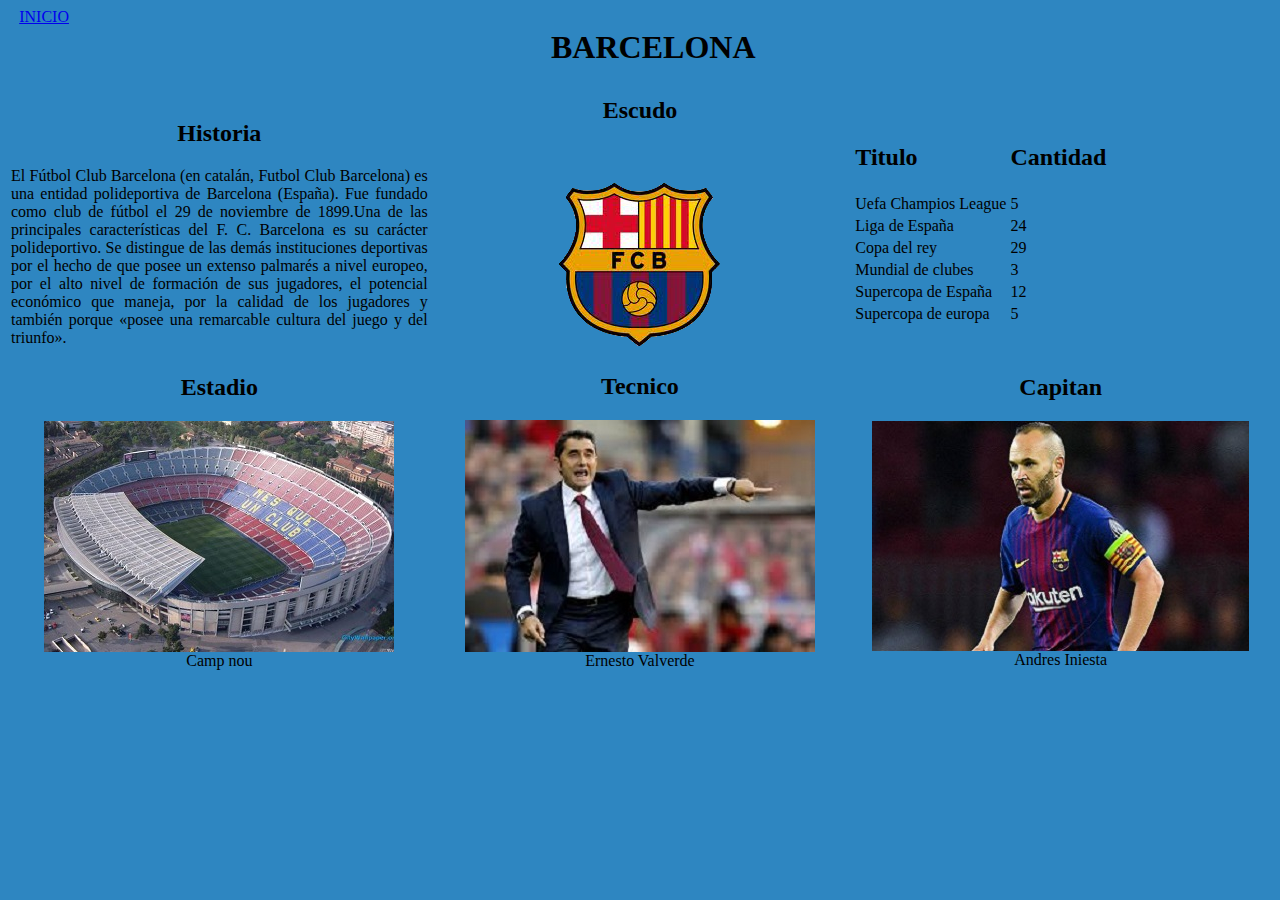
<file: barcelona.html>
<html>
 	<head>	
 		<title>Barcelona</title>
 		<link rel="stylesheet" type="text/css" href="main.css">
	 </head>
 	<body aling="center" bgcolor=#2E86C1>  
 		
 		<div>
 			<nav>
 					<ul>
	 					<li><a href="index.html">INICIO</a></h2></li>
	 					<li id="titulo"><h1 ALIGN=center>BARCELONA</h1></li>
 					</ul>

 			</nav>	
 		</div>

 		<article>
 		<table id="informacion">
 			<tr>
 				<td id="celdas">
 					<h2>Historia</h2>
 					<p align="justify">El Fútbol Club Barcelona (en catalán, Futbol Club Barcelona) es una entidad polideportiva de Barcelona (España). Fue fundado como club de fútbol el 29 de noviembre de 1899.Una de las principales características del F. C. Barcelona es su carácter polideportivo. Se distingue de las demás instituciones deportivas por el hecho de que posee un extenso palmarés a nivel europeo, por el alto nivel de formación de sus jugadores, el potencial económico que maneja, por la calidad de los jugadores y también porque «posee una remarcable cultura del juego y del triunfo».</p>
 				</td>
 				<td id="celdas">
 					<h2 align="center">Escudo</h2>
 					<img align="center" src="Imagenes/barcelona_escudo.jpg">
 				</td>
 				<td ALIGN=justify width="33.33%">
 					<table>
 						<tr>
 							<td><h2 >Titulo</h2></td>
 							<td><h2 >Cantidad</h2></td>
 						</tr>
 						<tr>
 							<td >Uefa Champios League</td>
 							<td >5</td>
 						</tr>
 						<tr>
 							<td >Liga de España</td>
 							<td >24</td>
 						</tr>
 						<tr>
 							<td >Copa del rey</td>
 							<td >29</td>
 						</tr>
 						<tr>
 							<td >Mundial de clubes</td>
 							<td >3</td>
 						</tr>
 						<tr>
 							<td >Supercopa de España</td>
 							<td >12</td>
 						</tr>
 						<tr>
 							<td >Supercopa de europa</td>
 							<td >5</td>
 						</tr>
 						
 					</table>
 				</td>
 			</tr>
 			<tr>
 				<td id="celdas">
 					<h2 align="center">Estadio</h2>
 					<img align="center" src="Imagenes/barcelona_estadio.jpg">
 					<footer>Camp nou</footer>
 				</td>
 				<td id="celdas">
 					<h2 align="center">Tecnico</h2>
 					<img align="center" src="Imagenes/barcelona_tecnico.jpg">
 					<footer>Ernesto Valverde</footer>
 				</td>
 				<td id="celdas">
 					<h2 align="center" >Capitan</h2>
 					<img align="center" src="Imagenes/barcelona_capitan.jpg">
 					<footer>Andres Iniesta</footer>
 				</td>
 			</tr>
 		</table>
 		</article>
 	</body>
 </html>
</file>
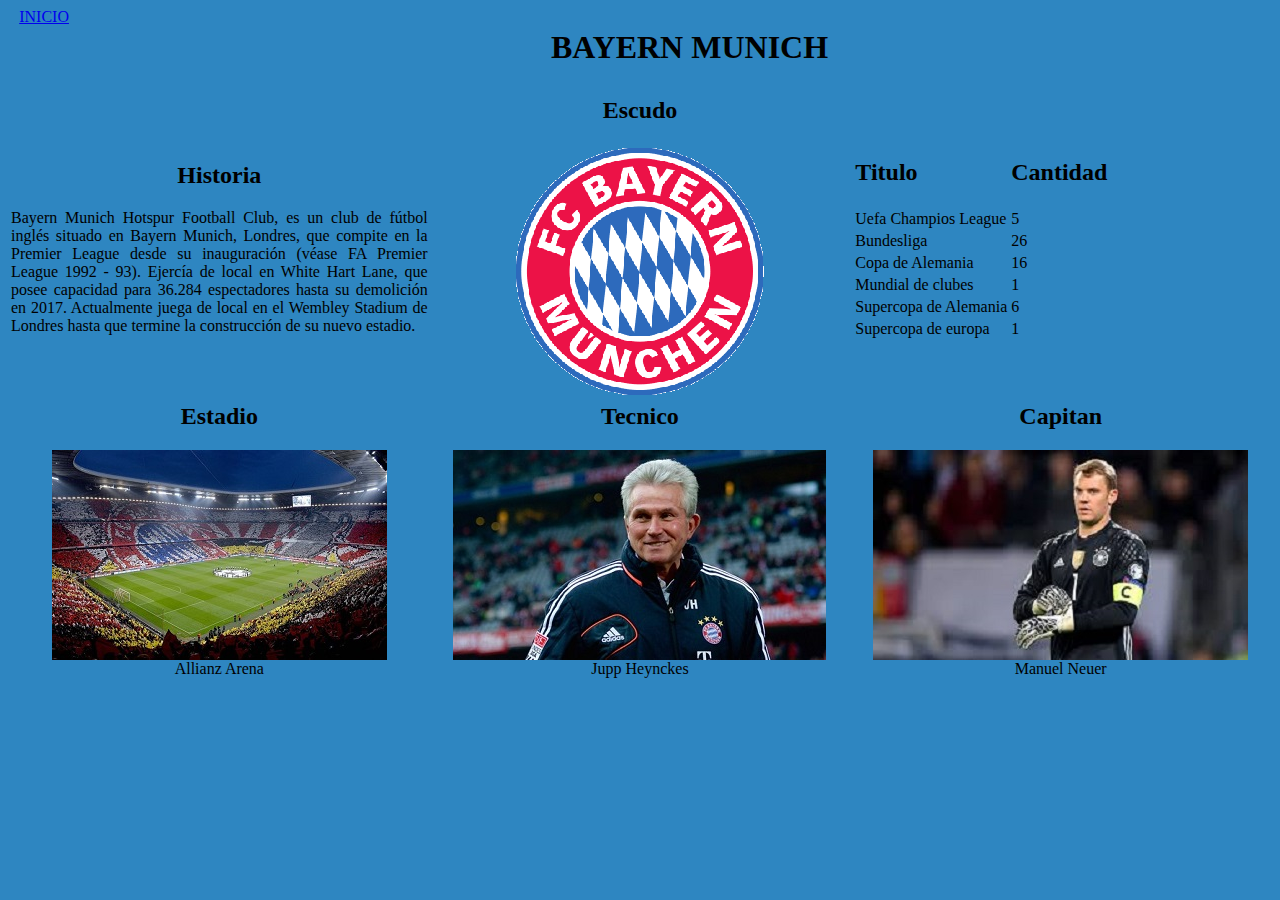
<file: bayern.html>
<html>
 	<head>	
 		<title>Bayern Munich</title>
 		<link rel="stylesheet" type="text/css" href="main.css">
	 </head>
 	<body aling="center" bgcolor=#2E86C1>  
 		
 		<div>
 			<nav>
 					<ul>
	 					<li><a href="index.html">INICIO</a></h2></li>
	 					<li id="titulo"><h1 ALIGN=center>BAYERN MUNICH</h1></li>
 					</ul>

 			</nav>	
 		</div>


 		<table id="informacion">
 			<tr>
 				<td id="celdas">
 					<h2>Historia</h2>
 					<p ALIGN="justify" >Bayern Munich Hotspur Football Club, es un club de fútbol inglés situado en Bayern Munich, Londres, que compite en la Premier League desde su inauguración (véase FA Premier League 1992 - 93). Ejercía de local en White Hart Lane, que posee capacidad para 36.284 espectadores hasta su demolición en 2017. Actualmente juega de local en el Wembley Stadium de Londres hasta que termine la construcción de su nuevo estadio.</p>
 				</td>
 				<td id="celdas">
 					<h2>Escudo</h2>
 					<img  src="Imagenes/bayern_escudo.png">
 				</td>
 				<td  ALIGN=justify width="33.33%" >
 					<table>
 						<tr>
 							<td><h2 >Titulo</h2></td>
 							<td><h2 >Cantidad</h2></td>
 						</tr>
 						<tr>
 							<td >Uefa Champios League</td>
 							<td> 5</td>
 						</tr>
 						<tr>
 							<td >Bundesliga</td>
 							<td >26</td>
 						</tr>
 						<tr>
 							<td >Copa de Alemania</td>
 							<td >16</td>
 						</tr>
 						<tr>
 							<td >Mundial de clubes</td>
 							<td>1</td>
 						</tr>
 						<tr>
 							<td >Supercopa de Alemania</td>
 							<td >6</td>
 						</tr>
 						<tr>
 							<td >Supercopa de europa</td>
 							<td >1</td>
 						</tr>
 						
 					</table>
 				</td>
 			</tr>
 			<tr>
 				<td id="celdas">
 					<h2 >Estadio</h2>
 					<img src="Imagenes/bayern_estadio.jpg">
 					<footer>Allianz Arena</footer>
 				</td>
 				<td id="celdas">
 					<h2 >Tecnico</h2>
 					<img src="Imagenes/bayern_tecnico.jpg">
 					<footer>Jupp Heynckes</footer>
 				</td>
 				<td id="celdas">
 					<h2 >Capitan</h2>
 					<img src="Imagenes/bayern_capitan.jpg">
 					<footer>Manuel Neuer</footer>
 				</td>
 			</tr>
 		</table>

 	</body>
 </html>
</file>
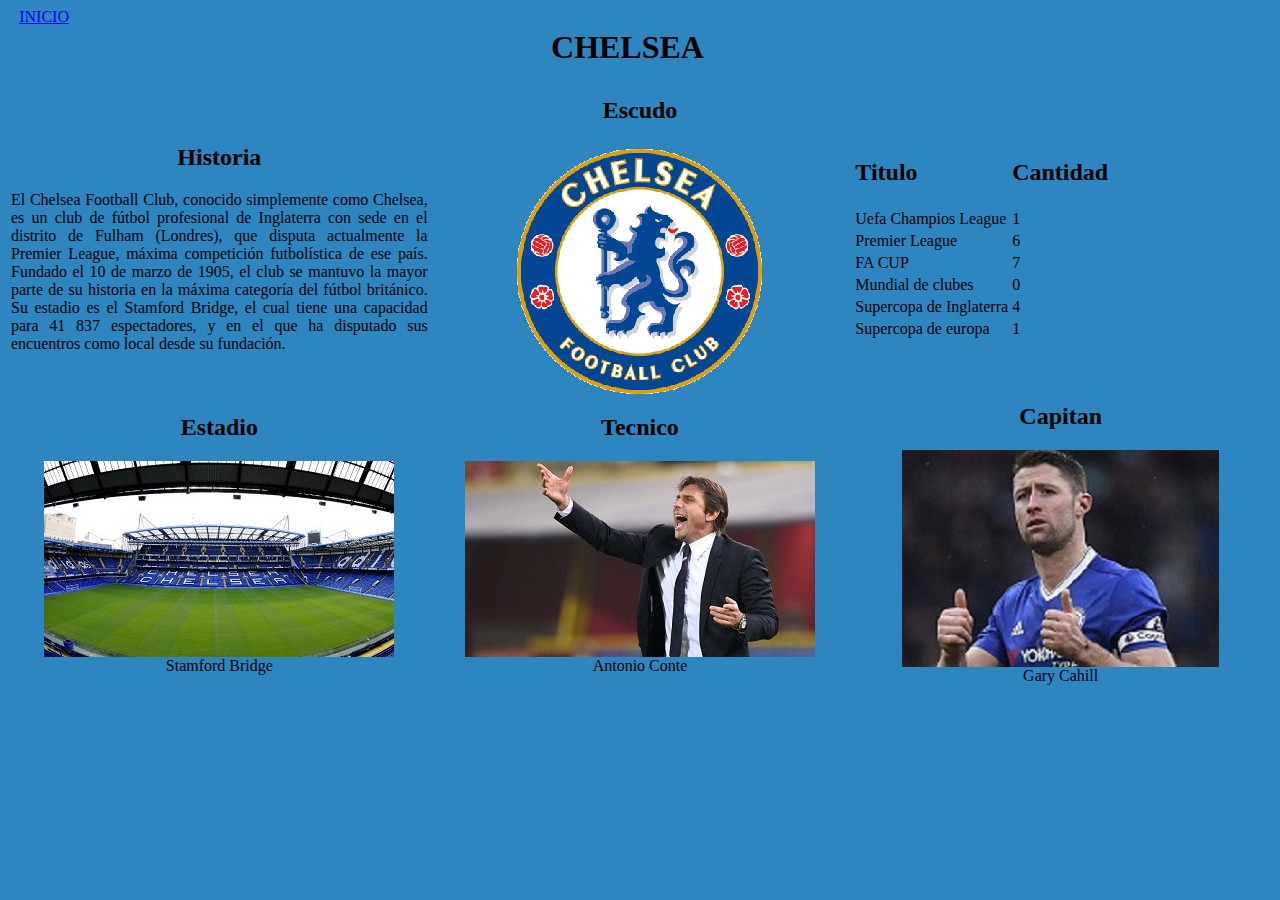
<file: chelsea.html>
<html>
 	<head>	
 		<title>Chelsea</title>
 		<link rel="stylesheet" type="text/css" href="main.css">
	 </head>
 	<body aling="center" bgcolor=#2E86C1>  
 		
 		<div>
 			<nav>
 					<ul>
	 					<li><a href="index.html">INICIO</a></h2></li>
	 					<li id="titulo"><h1 ALIGN=center>CHELSEA</h1></li>
 					</ul>

 			</nav>	
 		</div>

 		<table id="informacion">
 			<tr>
 				<td id="celdas">
 					<h2 >Historia</h2>
 					<p ALIGN="justify" >El Chelsea Football Club, conocido simplemente como Chelsea, es un club de fútbol profesional de Inglaterra con sede en el distrito de Fulham (Londres), que disputa actualmente la Premier League, máxima competición futbolística de ese país. Fundado el 10 de marzo de 1905, el club se mantuvo la mayor parte de su historia en la máxima categoría del fútbol británico. Su estadio es el Stamford Bridge, el cual tiene una capacidad para 41 837 espectadores, y en el que ha disputado sus encuentros como local desde su fundación.</p>
 				</td>
 				<td id="celdas">
 					<h2 >Escudo</h2>
 					<img  src="Imagenes/chelsea_escudo.png">
 				</td>
 				<td ALIGN=justify width="33.33%">
 					<table>
 						<tr>
 							<td><h2 >Titulo</h2></td>
 							<td><h2 >Cantidad</h2></td>
 						</tr>
 						<tr>
 							<td >Uefa Champios League</td>
 							<td >1</td>
 						</tr>
 						<tr>
 							<td >Premier League</td>
 							<td >6</td>
 						</tr>
 						<tr>
 							<td >FA CUP</td>
 							<td >7</td>
 						</tr>
 						<tr>
 							<td >Mundial de clubes</td>
 							<td>0</td>
 						</tr>
 						<tr>
 							<td >Supercopa de Inglaterra</td>
 							<td >4</td>
 						</tr>
 						<tr>
 							<td >Supercopa de europa</td>
 							<td >1</td>
 						</tr>
 						
 					</table>
 				</td>
 			</tr>
 			<tr>
 				<td id="celdas">
 					<h2 >Estadio</h2>
 					<img src="Imagenes/chelsea_estadio.jpg">
 					<footer>Stamford Bridge</footer>
 				</td>
 				<td id="celdas">
 					<h2 >Tecnico</h2>
 					<img src="Imagenes/chelsea_tecnico.jpg">
 					<footer>Antonio Conte</footer>
 				</td>
 				<td id="celdas">
 					<h2 >Capitan</h2>
 					<img src="Imagenes/chelsea_capitan.jpg">
 					<footer>Gary Cahill</footer>
 				</td>
 			</tr>
 		</table>

 	</body>
 </html>
</file>
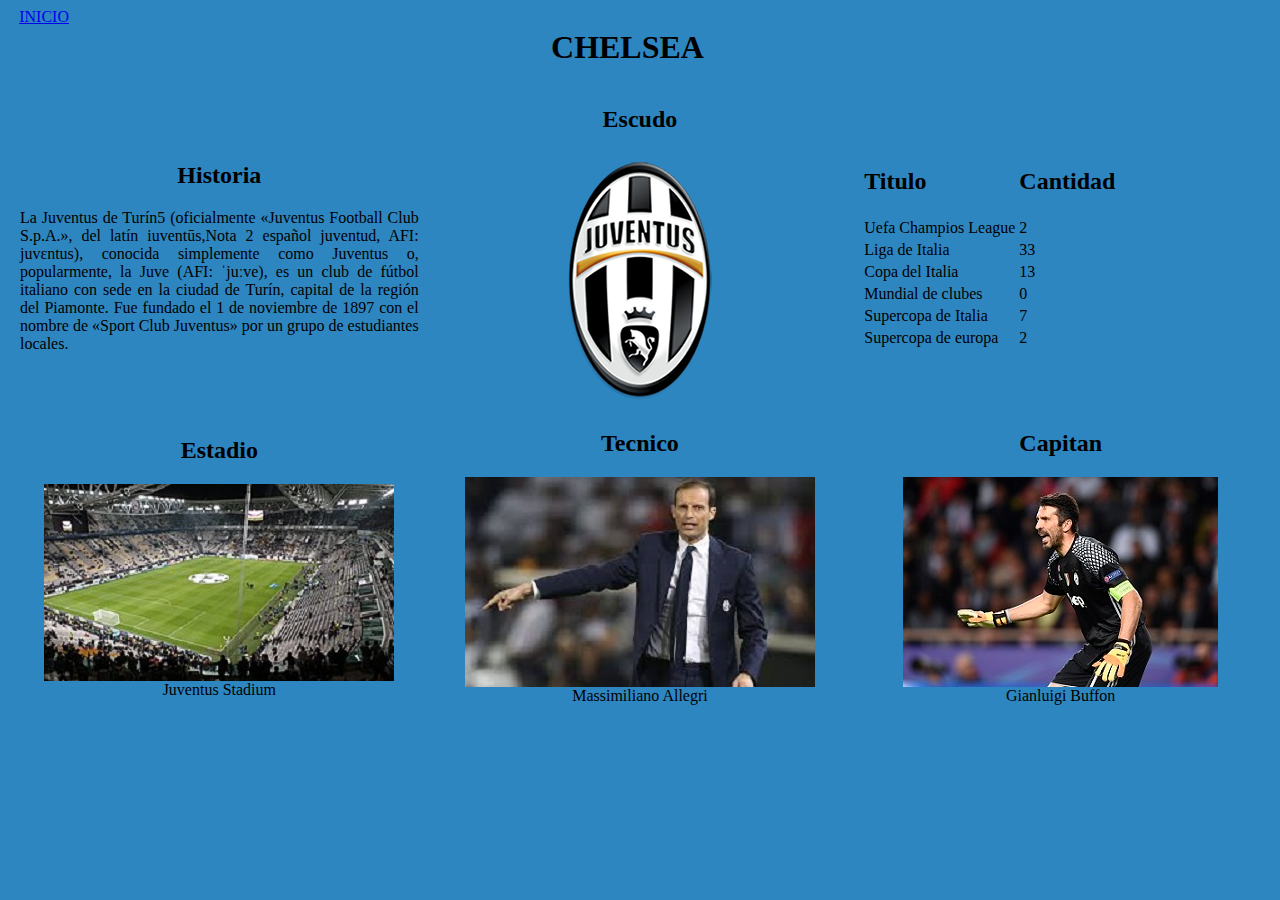
<file: juventus.html>
<html>
 	<head>	
 		<title>Juventus</title>
 		<link rel="stylesheet" type="text/css" href="main.css">
	 </head>
 	<body aling="center" bgcolor=#2E86C1 >  
 		
 		<div>
 			<nav>
 					<ul>
	 					<li><a href="index.html">INICIO</a></h2></li>
	 					<li id="titulo"><h1 ALIGN=center>CHELSEA</h1></li>
 					</ul>

 			</nav>	
 		</div>
 		
 		<table cellpadding="10"  width="100%" >
 			<tr>
 				<td id="celdas">
 					<h2 >Historia</h2>
 					<p ALIGN="justify" >La Juventus de Turín5​ (oficialmente «Juventus Football Club S.p.A.», del latín iuventūs,Nota 2​ español juventud, AFI: juvɛntus), conocida simplemente como Juventus o, popularmente, la Juve (AFI: ˈjuːve), es un club de fútbol italiano con sede en la ciudad de Turín, capital de la región del Piamonte. Fue fundado el 1 de noviembre de 1897 con el nombre de «Sport Club Juventus» por un grupo de estudiantes locales.</p>
 				</td>
 				<td id="celdas">
 					<h2>Escudo</h2>
 					<img  src="Imagenes/juventus_escudo.png">
 				</td>
 				<td ALIGN=justify width="33.333%">
 					<table>
 						<tr>
 							<td><h2 >Titulo</h2></td>
 							<td><h2 >Cantidad</h2></td>
 						</tr>
 						<tr>
 							<td >Uefa Champios League</td>
 							<td >2</td>
 						</tr>
 						<tr>
 							<td >Liga de Italia</td>
 							<td >33</td>
 						</tr>
 						<tr>
 							<td >Copa del Italia</td>
 							<td >13</td>
 						</tr>
 						<tr>
 							<td >Mundial de clubes</td>
 							<td>0</td>
 						</tr>
 						<tr>
 							<td >Supercopa de Italia</td>
 							<td >7</td>
 						</tr>
 						<tr>
 							<td >Supercopa de europa</td>
 							<td >2</td>
 						</tr>
 						
 					</table>
 				</td>
 			</tr>
 			<tr>
 				<td id="celdas">
 					<h2 >Estadio</h2>
 					<img src="Imagenes/juventus_estadio.jpg">
 					<footer>Juventus Stadium</footer>
 				</td>
 				<td id="celdas">
 					<h2 >Tecnico</h2>
 					<img src="Imagenes/juventus_tecnico.jpg">
 					<footer>Massimiliano Allegri</footer>
 				</td>
 				<td id="celdas">
 					<h2 >Capitan</h2>
 					<img src="Imagenes/juventus_capitan.jpg">
 					<footer>Gianluigi Buffon</footer>
 				</td>
 			</tr>
 		</table>

 	</body>
 </html>
</file>
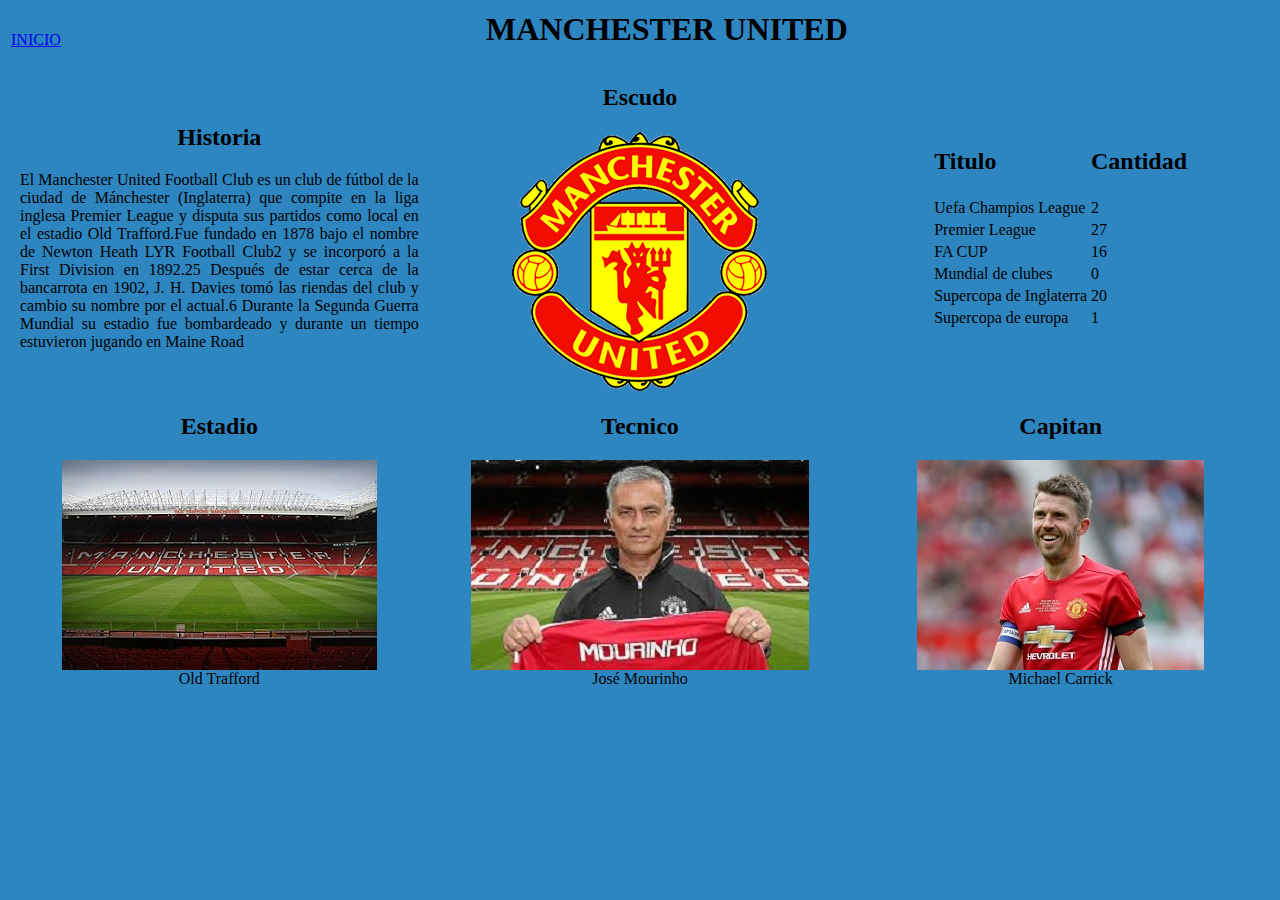
<file: manchester.html>
<html>
 	<head>	
 		<title>Manchester United</title>
	 </head>
 	<body aling="center" bgcolor=#2E86C1>  
 		<table width="100%">
 			<tr>
 				<td width="2%"><a href="index.html">INICIO</a></td>
 				<td width="98%"><h1 ALIGN=center>MANCHESTER UNITED</h1></td>
 			</tr>
 		</table>
 		<table cellpadding="10" HEIGHT="10%" width="100%">
 			<tr>
 				<td ALIGN=center width="33.33%">
 					<h2 >Historia</h2>
 					<p ALIGN="justify" >El Manchester United Football Club es un club de fútbol de la ciudad de Mánchester (Inglaterra) que compite en la liga inglesa Premier League y disputa sus partidos como local en el estadio Old Trafford.Fue fundado en 1878 bajo el nombre de Newton Heath LYR Football Club2​ y se incorporó a la First Division en 1892.2​5​ Después de estar cerca de la bancarrota en 1902, J. H. Davies tomó las riendas del club y cambio su nombre por el actual.6​ Durante la Segunda Guerra Mundial su estadio fue bombardeado y durante un tiempo estuvieron jugando en Maine Road</p>
 				</td>
 				<td ALIGN=center width="33.33%" >
 					<h2>Escudo</h2>
 					<img  src="Imagenes/manchester_escudo.png">
 				</td>
 				<td ALIGN=center width="33.33%" >
 					<table >
 						<tr>
 							<td><h2 >Titulo</h2></td>
 							<td><h2 >Cantidad</h2></td>
 						</tr>
 						<tr>
 							<td >Uefa Champios League</td>
 							<td >2</td>
 						</tr>
 						<tr>
 							<td >Premier League</td>
 							<td >27</td>
 						</tr>
 						<tr>
 							<td >FA CUP</td>
 							<td >16</td>
 						</tr>
 						<tr>
 							<td >Mundial de clubes</td>
 							<td>0</td>
 						</tr>
 						<tr>
 							<td >Supercopa de Inglaterra</td>
 							<td >20</td>
 						</tr>
 						<tr>
 							<td >Supercopa de europa</td>
 							<td >1</td>
 						</tr>
 						
 					</table>
 				</td>
 			</tr>
 			<tr>
 				<td ALIGN=center width="33.33%" >
 					<h2 >Estadio</h2>
 					<img src="Imagenes/manchester_estadio.jpg">
 					<footer>Old Trafford</footer>
 				</td>
 				<td ALIGN=center width="33.33%" >
 					<h2 >Tecnico</h2>
 					<img src="Imagenes/manchester_tecnico.jpg">
 					<footer>José Mourinho</footer>
 				</td>
 				<td ALIGN=center width="33.33%" >
 					<h2 >Capitan</h2>
 					<img src="Imagenes/manchester_capitan.jpg">
 					<footer>Michael Carrick</footer>
 				</td>
 			</tr>
 		</table>

 	</body>
 </html>
</file>
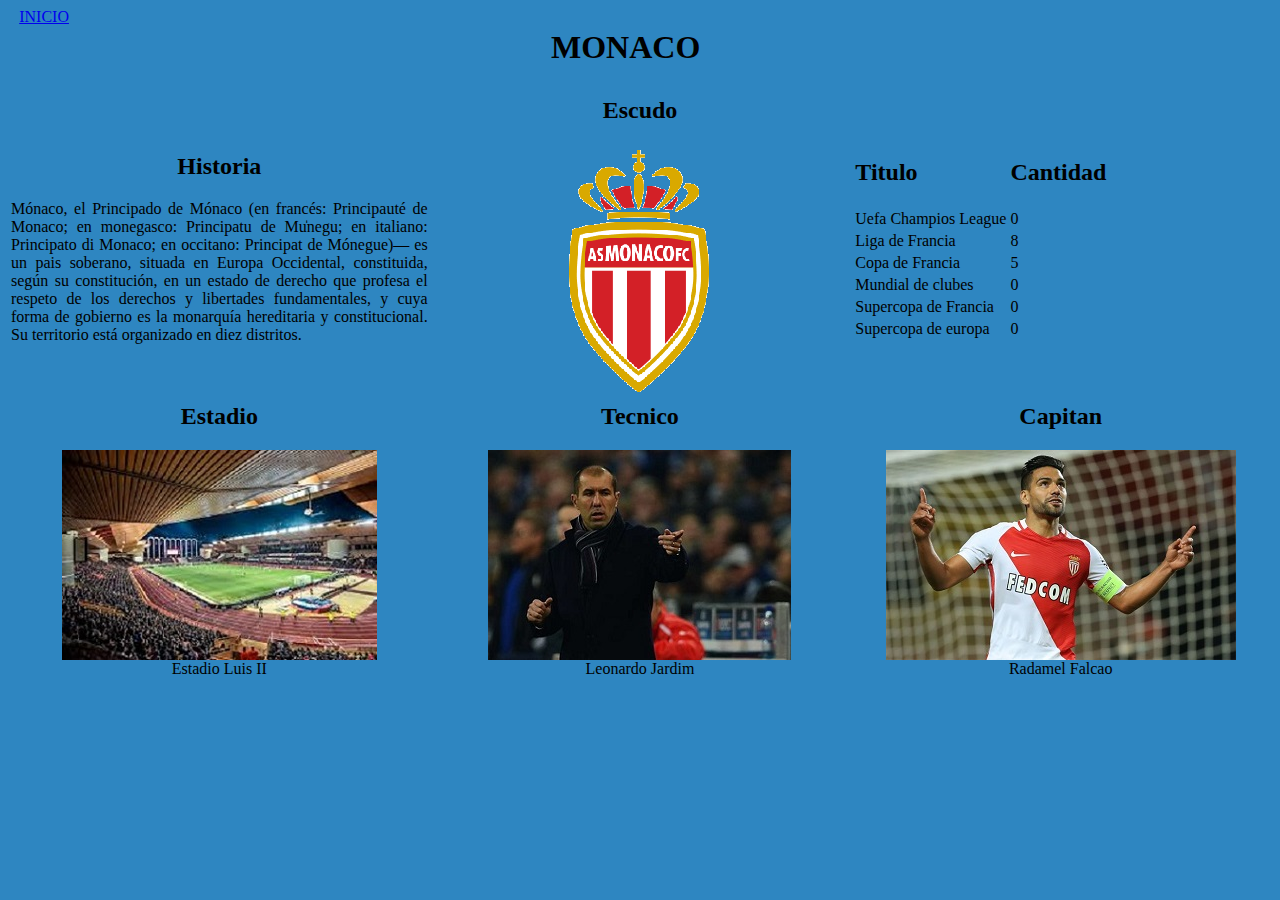
<file: monaco.html>
<html>
 	<head>	
 		<title>Monaco</title>
 		<link rel="stylesheet" type="text/css" href="main.css">
	 </head>
 	<body aling="center" bgcolor=#2E86C1>  
 		
 		<div>
 			<nav>
 					<ul>
	 					<li><a href="index.html">INICIO</a></h2></li>
	 					<li id="titulo"><h1 ALIGN=center>MONACO</h1></li>
 					</ul>

 			</nav>	
 		</div>

 		<table id="informacion">
 			<tr>
 				<td id="celdas">
 					<h2>Historia</h2>
 					<p ALIGN="justify" >Mónaco, el Principado de Mónaco (en francés: Principauté de Monaco; en monegasco: Principatu de Mu̍negu; en italiano: Principato di Monaco; en occitano: Principat de Mónegue)— es un pais soberano, situada en Europa Occidental, constituida, según su constitución, en un estado de derecho que profesa el respeto de los derechos y libertades fundamentales, y cuya forma de gobierno es la monarquía hereditaria y constitucional. Su territorio está organizado en diez distritos.</p>
 				</td>
 				<td id="celdas">
 					<h2>Escudo</h2>
 					<img  src="Imagenes/monaco_escudo.png">
 				</td>
 				<td ALIGN=JUSTIFY width="33.33%">
 					<table>
 						<tr>
 							<td><h2 >Titulo</h2></td>
 							<td><h2 >Cantidad</h2></td>
 						</tr>
 						<tr>
 							<td >Uefa Champios League</td>
 							<td >0</td>
 						</tr>
 						<tr>
 							<td >Liga de Francia</td>
 							<td >8</td>
 						</tr>
 						<tr>
 							<td >Copa de Francia</td>
 							<td >5</td>
 						</tr>
 						<tr>
 							<td >Mundial de clubes</td>
 							<td>0</td>
 						</tr>
 						<tr>
 							<td >Supercopa de Francia</td>
 							<td >0</td>
 						</tr>
 						<tr>
 							<td >Supercopa de europa</td>
 							<td >0</td>
 						</tr>
 						
 					</table>
 				</td>
 			</tr>
 			<tr>
 				<td id="celdas">
 					<h2 >Estadio</h2>
 					<img src="Imagenes/monaco_estadio.jpg">
 					<footer>Estadio Luis II</footer>
 				</td>
 				<td id="celdas">
 					<h2 >Tecnico</h2>
 					<img src="Imagenes/monaco_tecnico.jpg">
 					<footer>Leonardo Jardim</footer>
 				</td>
 				<td id="celdas">
 					<h2 >Capitan</h2>
 					<img src="Imagenes/monaco_capitan.jpg">
 					<footer>Radamel Falcao</footer>
 				</td>
 			</tr>
 		</table>

 	</body>
 </html>
</file>
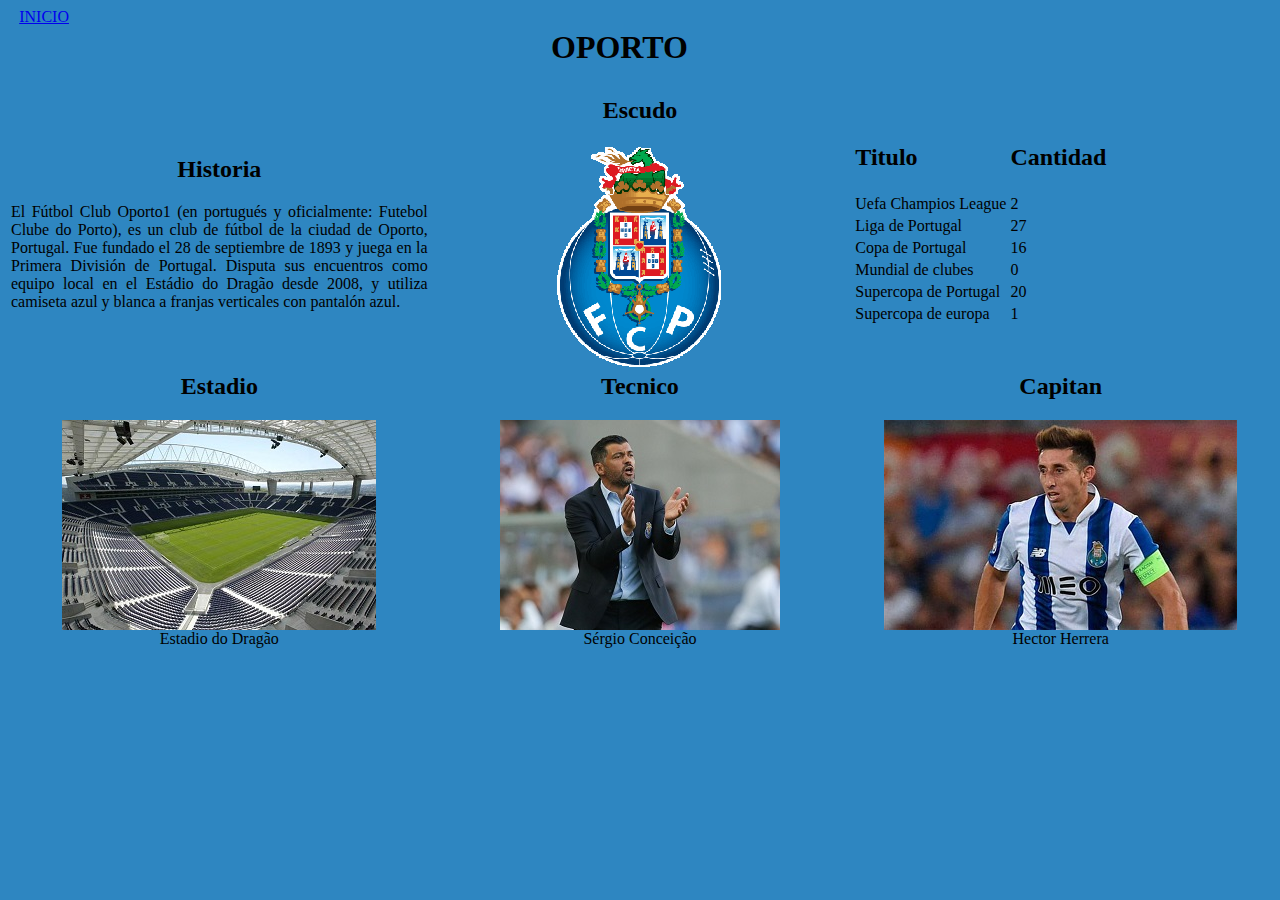
<file: oporto.html>
<html>
 	<head>	
 		<title>Oporto</title>
 		<link rel="stylesheet" type="text/css" href="main.css">
	 </head>
 	<body aling="center" bgcolor=#2E86C1>  
 		
 		<div>
 			<nav>
 					<ul>
	 					<li><a href="index.html">INICIO</a></h2></li>
	 					<li id="titulo"><h1 ALIGN=center>OPORTO</h1></li>
 					</ul>

 			</nav>	
 		</div>

 		<table id="informacion">
 			<tr>
 				<td id="celdas">
 					<h2 >Historia</h2>
 					<p ALIGN="justify" >El Fútbol Club Oporto1​ (en portugués y oficialmente: Futebol Clube do Porto), es un club de fútbol de la ciudad de Oporto, Portugal. Fue fundado el 28 de septiembre de 1893 y juega en la Primera División de Portugal. Disputa sus encuentros como equipo local en el Estádio do Dragão desde 2008, y utiliza camiseta azul y blanca a franjas verticales con pantalón azul.</p>
 				</td>
 				<td id="celdas">
 					<h2>Escudo</h2>
 					<img  src="Imagenes/oporto_escudo.png">
 				</td>
 				<td ALIGN=justify width="33.33%" >
 					<table >
 						<tr>
 							<td><h2 >Titulo</h2></td>
 							<td><h2 >Cantidad</h2></td>
 						</tr>
 						<tr>
 							<td >Uefa Champios League</td>
 							<td >2</td>
 						</tr>
 						<tr>
 							<td >Liga de Portugal</td>
 							<td >27</td>
 						</tr>
 						<tr>
 							<td >Copa de Portugal</td>
 							<td >16</td>
 						</tr>
 						<tr>
 							<td >Mundial de clubes</td>
 							<td>0</td>
 						</tr>
 						<tr>
 							<td >Supercopa de Portugal</td>
 							<td >20</td>
 						</tr>
 						<tr>
 							<td >Supercopa de europa</td>
 							<td >1</td>
 						</tr>
 						
 					</table>
 				</td>
 			</tr>
 			<tr>
 				<td id="celdas">
 					<h2 >Estadio</h2>
 					<img src="Imagenes/oporto_estadio.jpg">
 					<footer>Estadio do Dragão</footer>
 				</td>
 				<td id="celdas">
 					<h2 >Tecnico</h2>
 					<img src="Imagenes/oporto_tecnico.jpg">
 					<footer>Sérgio Conceição</footer>
 				</td>
 				<td id="celdas">
 					<h2 >Capitan</h2>
 					<img src="Imagenes/oporto_capitan.jpg">
 					<footer>Hector Herrera</footer>
 				</td>
 			</tr>
 		</table>

 	</body>
 </html>
</file>
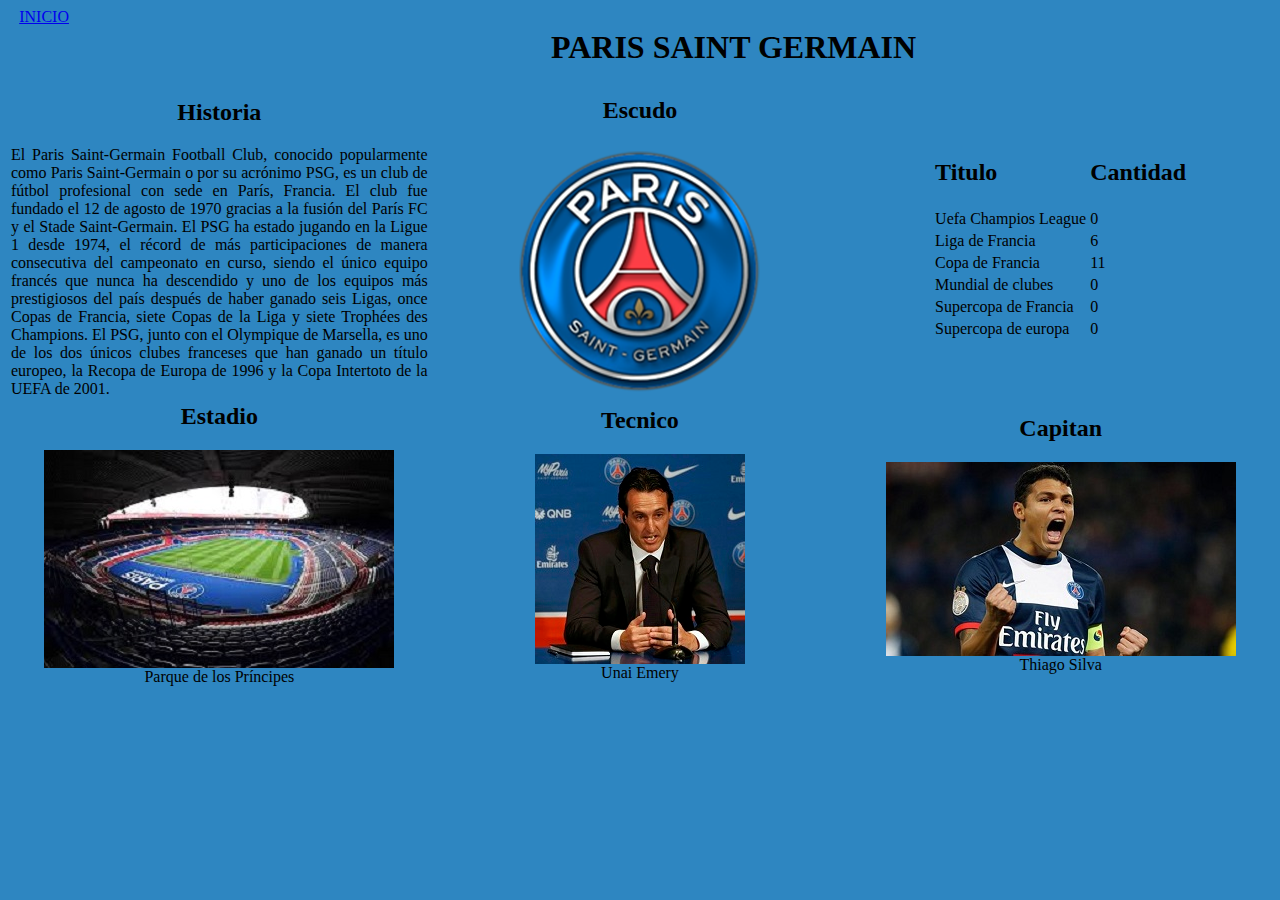
<file: psg.html>
<html>
 	<head>	
 		<title>Paris Saint Germain</title>
 		<link rel="stylesheet" type="text/css" href="main.css">
	 </head>
 	<body aling="center" bgcolor=#2E86C1>  
 		
 		<div>
 			<nav>
 					<ul>
	 					<li><a href="index.html">INICIO</a></h2></li>
	 					<li id="titulo"><h1 ALIGN=center>PARIS SAINT GERMAIN</h1></li>
 					</ul>

 			</nav>	
 		</div>

 		<table id="informacion">
 			<tr>
 				<td ALIGN=center width="33.33%">
 					<h2 >Historia</h2>
 					<p ALIGN="justify">El Paris Saint-Germain Football Club, conocido popularmente como Paris Saint-Germain o por su acrónimo PSG, es un club de fútbol profesional con sede en París, Francia. El club fue fundado el 12 de agosto de 1970 gracias a la fusión del París FC y el Stade Saint-Germain. El PSG ha estado jugando en la Ligue 1 desde 1974, el récord de más participaciones de manera consecutiva del campeonato en curso, siendo el único equipo francés que nunca ha descendido y uno de los equipos más prestigiosos del país después de haber ganado seis Ligas, once Copas de Francia, siete Copas de la Liga y siete Trophées des Champions. El PSG, junto con el Olympique de Marsella, es uno de los dos únicos clubes franceses que han ganado un título europeo, la Recopa de Europa de 1996 y la Copa Intertoto de la UEFA de 2001.</p>
 				</td>
 				<td ALIGN=center HEIGHT="10%" width="33.33%">
 					<h2 >Escudo</h2>
 					<img  src="Imagenes/psg_escudo.png">
 				</td>
 				<td ALIGN=center width="33.33%">
 					<table>
 						<tr>
 							<td><h2 >Titulo</h2></td>
 							<td><h2 >Cantidad</h2></td>
 						</tr>
 						<tr>
 							<td >Uefa Champios League</td>
 							<td >0</td>
 						</tr>
 						<tr>
 							<td >Liga de Francia</td>
 							<td >6</td>
 						</tr>
 						<tr>
 							<td >Copa de Francia</td>
 							<td >11</td>
 						</tr>
 						<tr>
 							<td >Mundial de clubes</td>
 							<td>0</td>
 						</tr>
 						<tr>
 							<td >Supercopa de Francia</td>
 							<td >0</td>
 						</tr>
 						<tr>
 							<td >Supercopa de europa</td>
 							<td >0</td>
 						</tr>
 						
 					</table>
 				</td>
 			</tr>
 			<tr>
 				<td ALIGN=center width="33.33%">
 					<h2 >Estadio</h2>
 					<img src="Imagenes/psg_estadio.jpg">
 					<footer>Parque de los Príncipes</footer>
 				</td>
 				<td ALIGN=center width="33.33%">
 					<h2 >Tecnico</h2>
 					<img src="Imagenes/psg_tecnico.jpg">
 					<footer>Unai Emery</footer>
 				</td>
 				<td ALIGN=center width="33.33%">
 					<h2 >Capitan</h2>
 					<img src="Imagenes/psg_capitan.jpg">
 					<footer>Thiago Silva</footer>
 				</td>
 			</tr>
 		</table>

 	</body>
 </html>
</file>
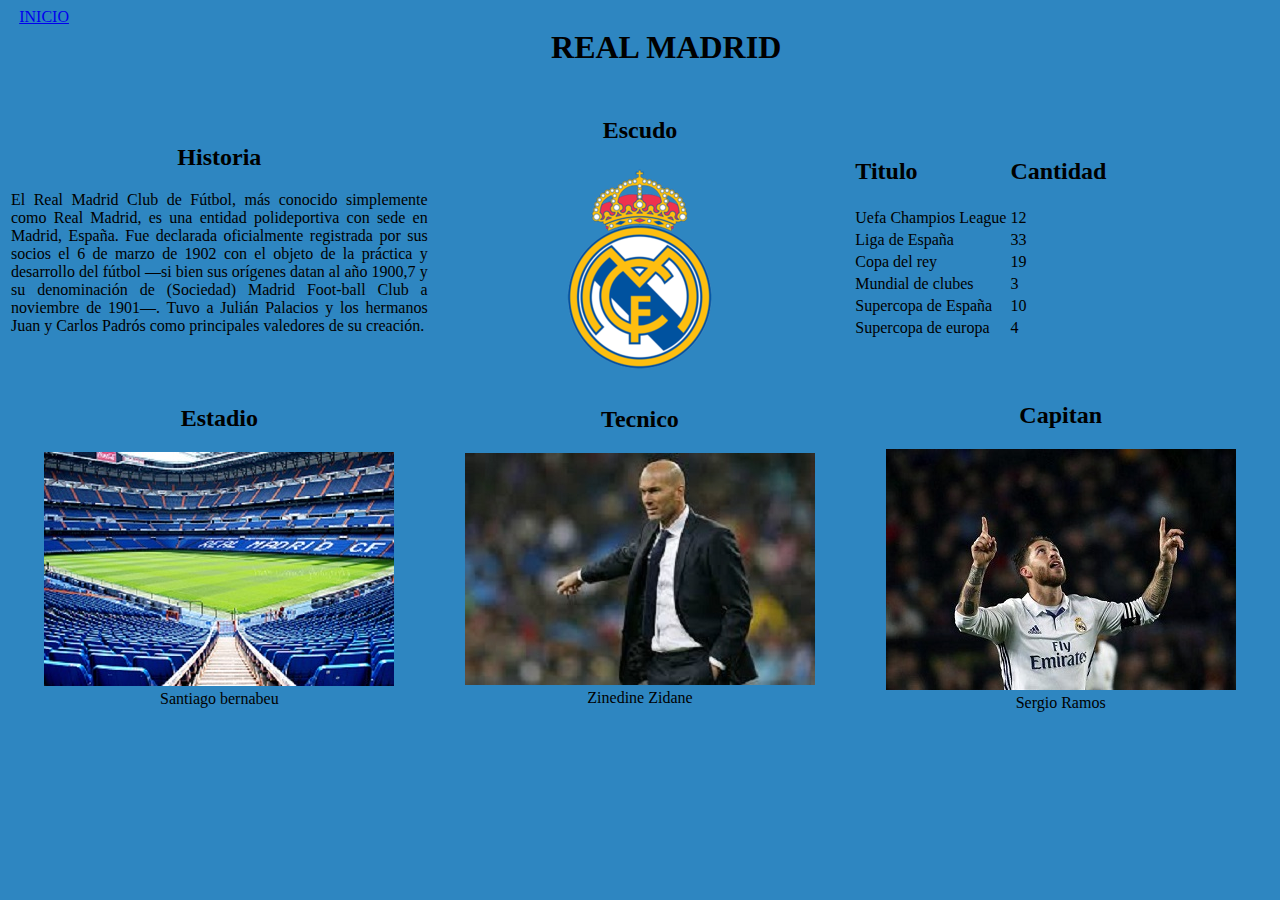
<file: real.html>
<!DOCTYPE html>
<html>
 	<head>	
 		<title> Real Madrid</title>
 		<link rel="stylesheet" type="text/css" href="main.css">
	 </head>
 	<body >  
 		
 		<div>
 			<nav>
 					<ul>
	 					<li><a href="index.html">INICIO</a></h2></li>
	 					<li id="titulo"><h1 ALIGN=center>REAL MADRID</h1></li>
 					</ul>

 			</nav>	
 		</div>
 		<article>
 		<table id="informacion">
 			<tr>
 				<td id="celdas">
 					<h2>Historia</h2>
 					<p ALIGN="justify" >El Real Madrid Club de Fútbol, más conocido simplemente como Real Madrid, es una entidad polideportiva con sede en Madrid, España. Fue declarada oficialmente registrada por sus socios el 6 de marzo de 1902 con el objeto de la práctica y desarrollo del fútbol —si bien sus orígenes datan al año 1900,7​ y su denominación de (Sociedad) Madrid Foot-ball Club a noviembre de 1901—. Tuvo a Julián Palacios y los hermanos Juan y Carlos Padrós como principales valedores de su creación.</p>
 				</td>
 				<td id="celdas">
 					<h2>Escudo</h2>
 					<img src="Imagenes/real_escudo.jpg">
 				</td>
 				<td align="justify" width="33.33%">
 					<table>
 						<tr>
 							<td><h2 >Titulo</h2></td>
 							<td><h2 >Cantidad</h2></td>
 						</tr>
 						<tr>
 							<td >Uefa Champios League</td>
 							<td >12</td>
 						</tr>
 						<tr>
 							<td >Liga de España</td>
 							<td >33</td>
 						</tr>
 						<tr>
 							<td >Copa del rey</td>
 							<td >19</td>
 						</tr>
 						<tr>
 							<td >Mundial de clubes</td>
 							<td>3</td>
 						</tr>
 						<tr>
 							<td >Supercopa de España</td>
 							<td >10</td>
 						</tr>
 						<tr>
 							<td >Supercopa de europa</td>
 							<td >4</td>
 						</tr>
 						
 					</table>
 				</td>
 			</tr>
 			<tr>
 				<td id="celdas">
 					<h2 >Estadio</h2>
 					<img src="Imagenes/real_estadio.jpg">
 					<footer>Santiago bernabeu</footer>
 				</td>
 				<td id="celdas">
 					<h2 >Tecnico</h2>
 					<img src="Imagenes/real_tecnico.jpg">
 					<footer>Zinedine Zidane</footer>
 				</td>
 				<td id="celdas">
 					<h2 >Capitan</h2>
 					<img src="Imagenes/real_capitan.jpg">
 					<footer>Sergio Ramos</footer>
 				</td>
 			</tr>
 		</table>
 		</article>
 	</body>
 </html>
</file>
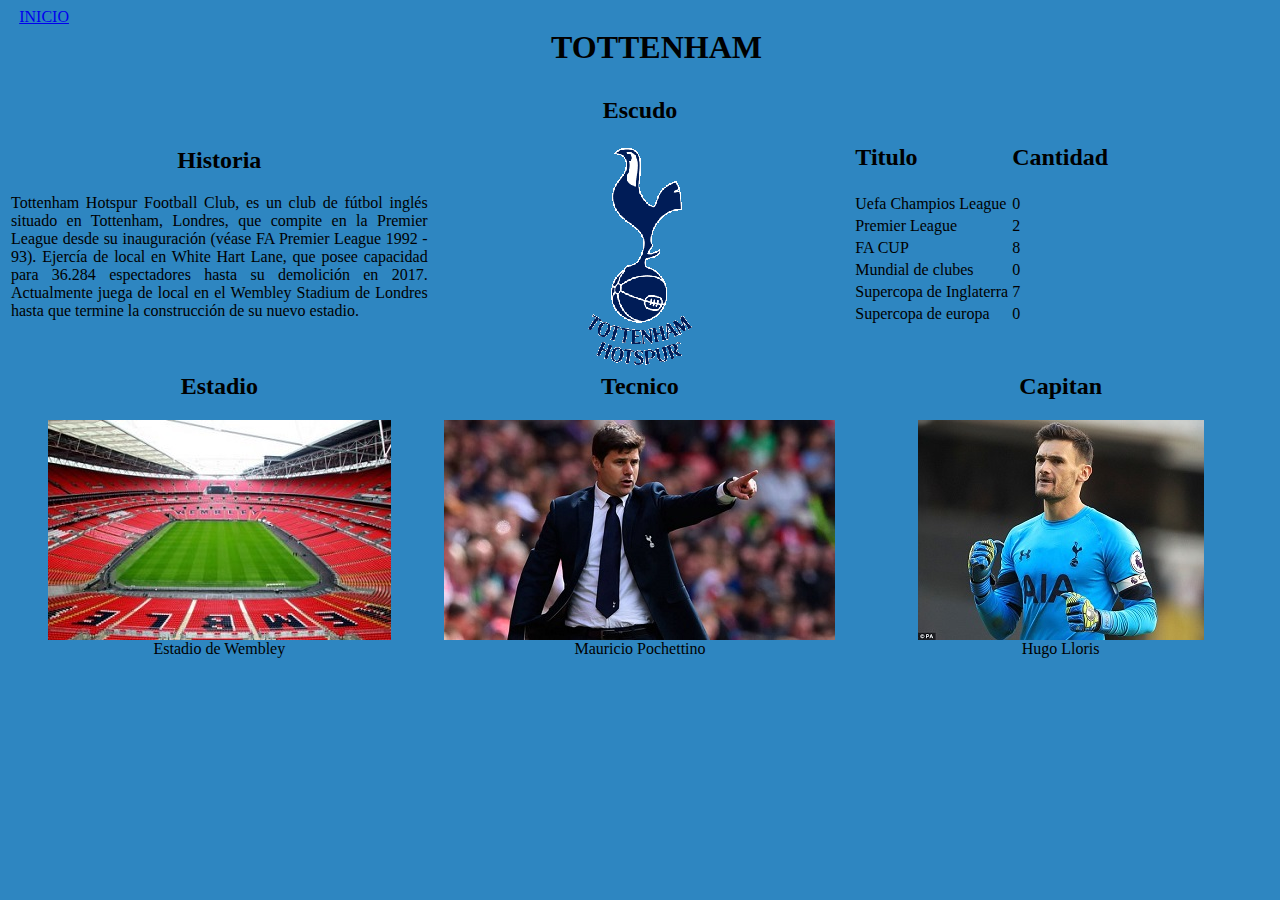
<file: tottenham.html>
<html>
 	<head>	
 		<title>Tottenham</title>
 		<link rel="stylesheet" type="text/css" href="main.css">
	 </head>
 	<body aling="center" bgcolor=#2E86C1>  
 		
 		<div>
 			<nav>
 					<ul>
	 					<li><a href="index.html">INICIO</a></h2></li>
	 					<li id="titulo"><h1 ALIGN=center>TOTTENHAM</h1></li>
 					</ul>

 			</nav>	
 		</div>

 		<table id="informacion">
 			<tr>
 				<td id="celdas">
 					<h2>Historia</h2>
 					<p ALIGN="justify">Tottenham Hotspur Football Club, es un club de fútbol inglés situado en Tottenham, Londres, que compite en la Premier League desde su inauguración (véase FA Premier League 1992 - 93). Ejercía de local en White Hart Lane, que posee capacidad para 36.284 espectadores hasta su demolición en 2017. Actualmente juega de local en el Wembley Stadium de Londres hasta que termine la construcción de su nuevo estadio.</p>
 				</td>
 				<td id="celdas">
 					<h2>Escudo</h2>
 					<img  src="Imagenes/tottenham_escudo.png">
 				</td>
 				<td width="33.33%" ALIGN=justify>
 					<table >
 						<tr>
 							<td><h2 >Titulo</h2></td>
 							<td><h2 >Cantidad</h2></td>
 						</tr>
 						<tr>
 							<td >Uefa Champios League</td>
 							<td >0</td>
 						</tr>
 						<tr>
 							<td >Premier League</td>
 							<td >2</td>
 						</tr>
 						<tr>
 							<td >FA CUP</td>
 							<td >8</td>
 						</tr>
 						<tr>
 							<td >Mundial de clubes</td>
 							<td>0</td>
 						</tr>
 						<tr>
 							<td >Supercopa de Inglaterra</td>
 							<td >7</td>
 						</tr>
 						<tr>
 							<td >Supercopa de europa</td>
 							<td >0</td>
 						</tr>
 						
 					</table>
 				</td>
 			</tr>
 			<tr>
 				<td id="celdas"r>
 					<h2 >Estadio</h2>
 					<img src="Imagenes/tottenham_estadio.png">
 					<footer>Estadio de Wembley</footer>
 				</td>
 				<td id="celdas">
 					<h2 >Tecnico</h2>
 					<img src="Imagenes/tottenham_tecnico.png">
 					<footer>Mauricio Pochettino</footer>
 				</td>
 				<td id="celdas">
 					<h2 >Capitan</h2>
 					<img src="Imagenes/tottenham_capitan.png">
 					<footer>Hugo Lloris</footer>
 				</td>
 			</tr>
 		</table>

 	</body>
 </html>
</file>
<file: main.css>
body{
	background-color: #2E86C1;
	text-align: center;	
}
header{
	width: 100%;
	text-align: left;
	margin-left: 10%;
	display: flex;
}
#titulo{
	margin-left: 	37%;		
}	
#informacion{
	width: 100%;
}
#celdas {
	text-align: center;
	width: 33.33%;
}
#contenido{
	width: 100%;
	margin-left: auto;
	margin-right: auto;
}
#contenido2{
	width: 100%;
	margin-left: auto;
	margin-right: auto;

}
#historia{
	width: 25%;
	margin-top: 2%;	
	
}
#video{
	
}
#titulos{
	width: 25%;
	margin-top: 7%;	
	text-align: justify;
}
nav ul {	
	margin: 0;
	padding: 0;	
	display: flex;
	list-style: none;
	margin-bottom: 0.2em;	
	text-align: center;
}
	
nav li {	
	margin: 0;
	padding: 0;	
	display: flex;
	list-style: none;
	text-align: center;
	margin-bottom: 0.2em;	
	margin-right: 0.9em;
	margin-left: 0.7em;
}
</file>
